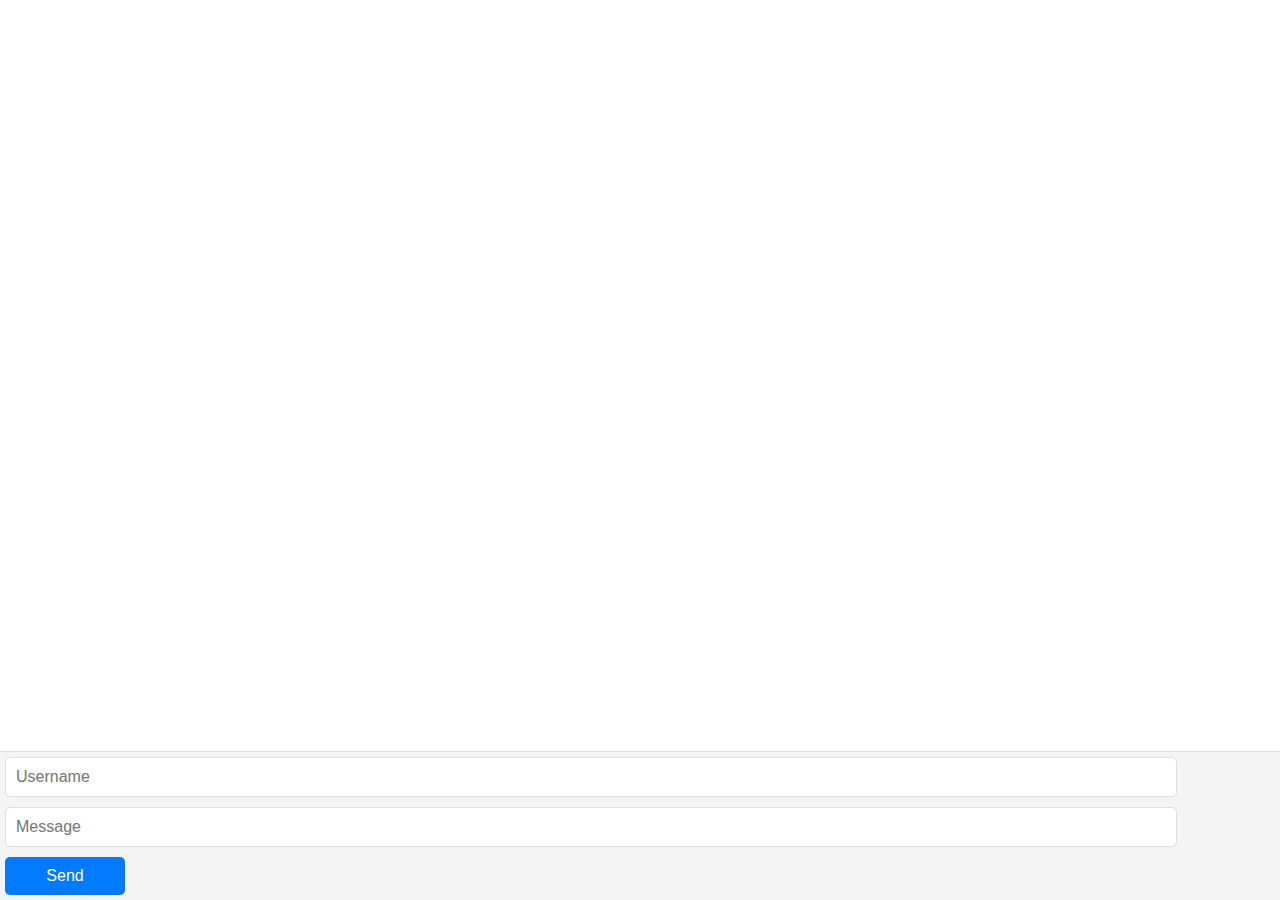
<file: templates/index.html>
<!DOCTYPE html>
<html>
<head>
    <title>Chat</title>
    <script src="https://cdn.socket.io/4.0.1/socket.io.min.js"></script>
    <link rel="stylesheet" type="text/css" href="../static/styles.css">
    <style>
        .message { margin-bottom: 10px; }
        .self { text-align: right; }
    </style>
</head>
<body>
    <div id="chat-window"></div>
    <input id="username" placeholder="Username">
    <input id="message" placeholder="Message">
    <button onclick="sendMessage()">Send</button>

    <script>
        const socket = io();

        // 이전 채팅 메시지 로드
        fetch('/get_chats')
            .then(response => response.json())
            .then(data => {
                const chatWindow = document.getElementById('chat-window');
                data.forEach(chat => {
                    displayMessage(chat);
                });
            })
            .catch(error => {
                console.error('Error fetching chats:', error);
            });

        // 새로운 메시지 수신
        socket.on('message', data => {
            displayMessage(data);
        });

        // 메시지 전송
        function sendMessage() {
            const username = document.getElementById('username').value;
            const message = document.getElementById('message').value;
            socket.emit('message', { username, msg: message });
            document.getElementById('message').value = '';
        }

        // 채팅 창에 메시지 표시
        function displayMessage(chat) {
            const chatWindow = document.getElementById('chat-window');
            const messageElement = document.createElement('div');
            messageElement.className = 'message';
            if (chat.username === document.getElementById('username').value) {
                messageElement.classList.add('self');
            }
            messageElement.textContent = `${chat.username}: ${chat.msg} (${chat.timestamp})`;
            chatWindow.appendChild(messageElement);
            chatWindow.scrollTop = chatWindow.scrollHeight; // 스크롤 맨 아래로 이동
        }
    </script>
</body>
</html>
</file>
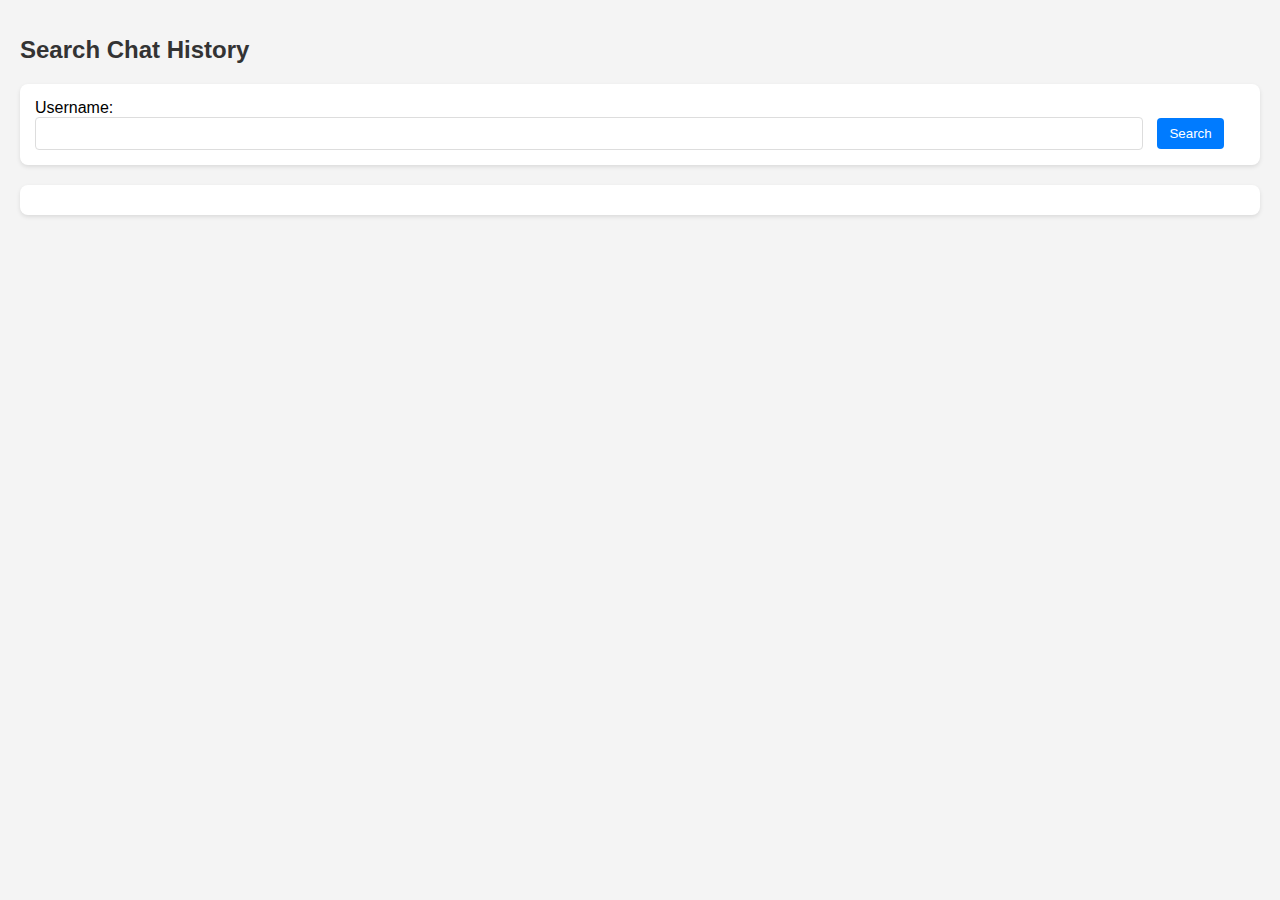
<file: templates/index2.html>
<!DOCTYPE html>
<html lang="en">
<head>
    <meta charset="UTF-8">
    <title>Chat History Search</title>
    <script src="https://cdnjs.cloudflare.com/ajax/libs/jquery/3.6.0/jquery.min.js"></script>
    <link rel="stylesheet" type="text/css" href="../static/styles2.css">
    <style>
        .chat-message {
            border-bottom: 1px solid #ccc;
            padding: 10px;
            margin-bottom: 5px;
        }
    </style>
</head>
<body>
    <h1>Search Chat History</h1>
    <form id="searchForm">
        <label for="username">Username:</label>
        <input type="text" id="username" name="username">
        <button type="submit">Search</button>
    </form>
    <div id="chatHistory">
        <!-- 채팅 내용이 여기에 동적으로 추가될 예정 -->
    </div>

    <script>
        $(document).ready(function() {
            $('#searchForm').submit(function(event) {
                event.preventDefault();
                var username = $('#username').val().trim();
                fetchUserChats(username);
            });

            function fetchUserChats(username) {
                $.ajax({
                    url: '/get_user_chats/' + username,
                    type: 'GET',
                    success: function(response) {
                        displayChats(response);
                    },
                    error: function(error) {
                        console.log(error);
                    }
                });
            }

            function displayChats(chats) {
                $('#chatHistory').empty();
                chats.forEach(function(chat) {
                    var offensiveClass;

                    if (chat.is_offensive == 'clean') {
                        offensiveClass = 'clean';
                    } 
                    
                    else {
                        offensiveClass = 'offensive';
                    }

                    var message = '<div class="chat-message ' + offensiveClass + '">';
                    message += '<p><strong>' + chat.username + '</strong>: ' + chat.msg + ' (' + chat.timestamp + ')</p>';
                    message += '<p>Label: ' + chat.is_offensive + '</p>';
                    message += '<p>Score: ' + chat.offensive_score.toFixed(2) + '%</p>';
                    message += '</div>';
                    $('#chatHistory').append(message);
                });
            }
        });
    </script>
</body>
</html>
</file>
<file: static/styles.css>
/* styles.css */

/* General body styles */
body {
    font-family: Arial, sans-serif;
    margin: 0;
    padding: 0;
    display: flex;
    flex-direction: column;
    height: 100vh;
    background-color: #f4f4f4;
}

/* Chat window styles */
#chat-window {
    flex: 1;
    overflow-y: auto;
    padding: 15px;
    background-color: #fff;
    border-bottom: 1px solid #ddd;
}

/* Message styles */
.message {
    padding: 10px;
    border-radius: 5px;
    margin-bottom: 10px;
    max-width: 80%;
}

/* User messages (self) */
.message.self {
    background-color: #e1f5fe;
    align-self: flex-end;
}

/* Other messages */
.message:not(.self) {
    background-color: #f1f8e9;
}

/* Input and button styles */
input, button {
    padding: 10px;
    margin: 5px;
    border: 1px solid #ddd;
    border-radius: 5px;
    font-size: 16px;
}

input {
    width: calc(100% - 130px);
}

button {
    width: 120px;
    background-color: #007bff;
    color: white;
    border: none;
    cursor: pointer;
}

button:hover {
    background-color: #0056b3;
}

/* Container for the chat input and send button */
.input-container {
    display: flex;
    align-items: center;
    padding: 10px;
    background-color: #fff;
    border-top: 1px solid #ddd;
}

/* Responsive adjustments */
@media (max-width: 600px) {
    input {
        width: calc(100% - 90px);
    }

    button {
        width: 80px;
    }
}
</file>
<file: static/styles2.css>
/* styles.css */

/* General body styles */
body {
    font-family: Arial, sans-serif;
    background-color: #f4f4f4;
    margin: 0;
    padding: 20px;
}

/* Heading styles */
h1 {
    font-size: 24px;
    color: #333;
    margin-bottom: 20px;
}

/* Form styles */
#searchForm {
    margin-bottom: 20px;
    background-color: #fff;
    padding: 15px;
    border-radius: 8px;
    box-shadow: 0 2px 4px rgba(0,0,0,0.1);
}

#searchForm label {
    margin-right: 10px;
}

#searchForm input[type="text"] {
    padding: 8px;
    border: 1px solid #ddd;
    border-radius: 4px;
    width: calc(100% - 120px);
    margin-right: 10px;
}

#searchForm button {
    padding: 8px 12px;
    border: none;
    border-radius: 4px;
    background-color: #007bff;
    color: white;
    cursor: pointer;
}

#searchForm button:hover {
    background-color: #0056b3;
}

/* Chat history container */
#chatHistory {
    background-color: #fff;
    padding: 15px;
    border-radius: 8px;
    box-shadow: 0 2px 4px rgba(0,0,0,0.1);
}

/* Chat message styles */
.chat-message {
    border-bottom: 1px solid #ddd;
    padding: 10px;
    margin-bottom: 10px;
    border-radius: 4px;
    background-color: #f9f9f9;
}

.chat-message.offensive {
    border: 2px solid #f44336; /* Red border for offensive messages */
    background-color: #ffe5e5;
}

.chat-message.clean {
    border: 2px solid #4caf50; /* Green border for clean messages */
    background-color: #e8f5e9;
}

.chat-message p {
    margin: 5px 0;
}

/* Responsive adjustments */
@media (max-width: 600px) {
    #searchForm input[type="text"] {
        width: calc(100% - 90px);
    }

    #searchForm button {
        width: 80px;
    }
}
</file>
